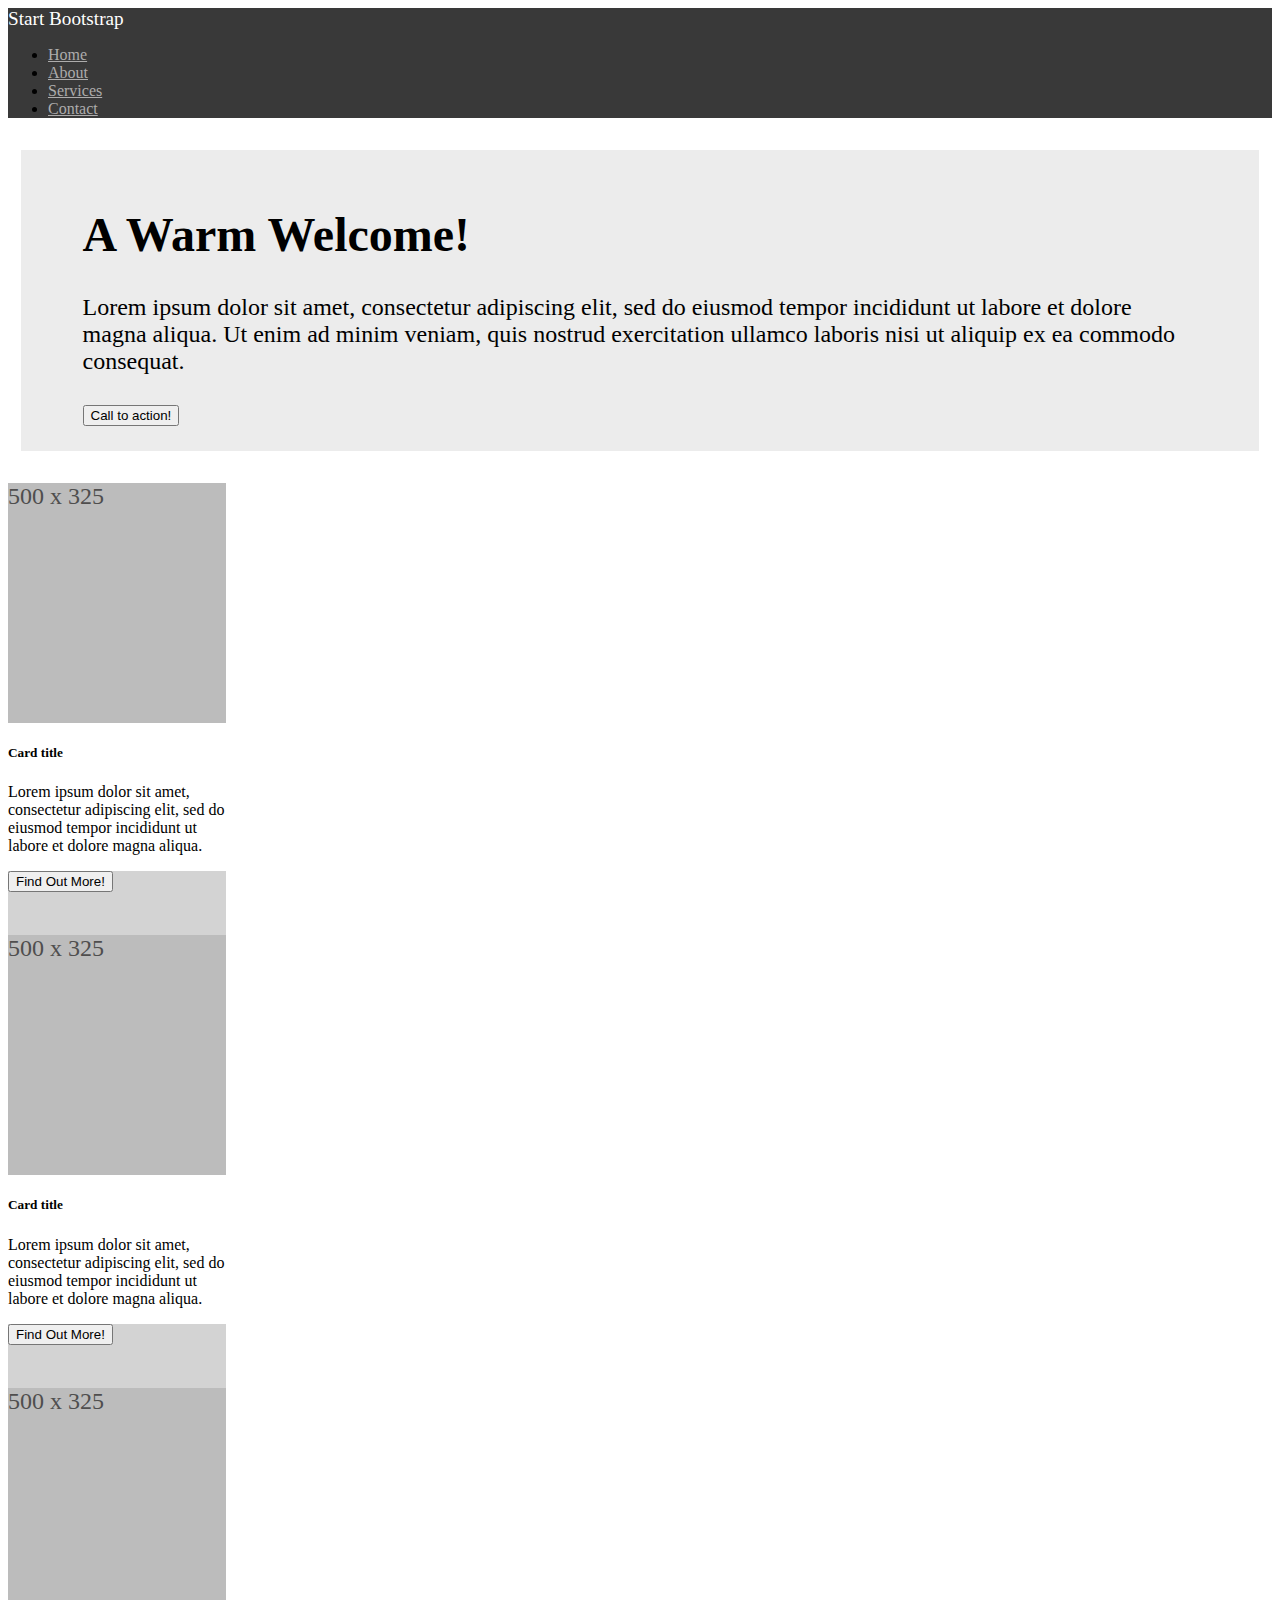
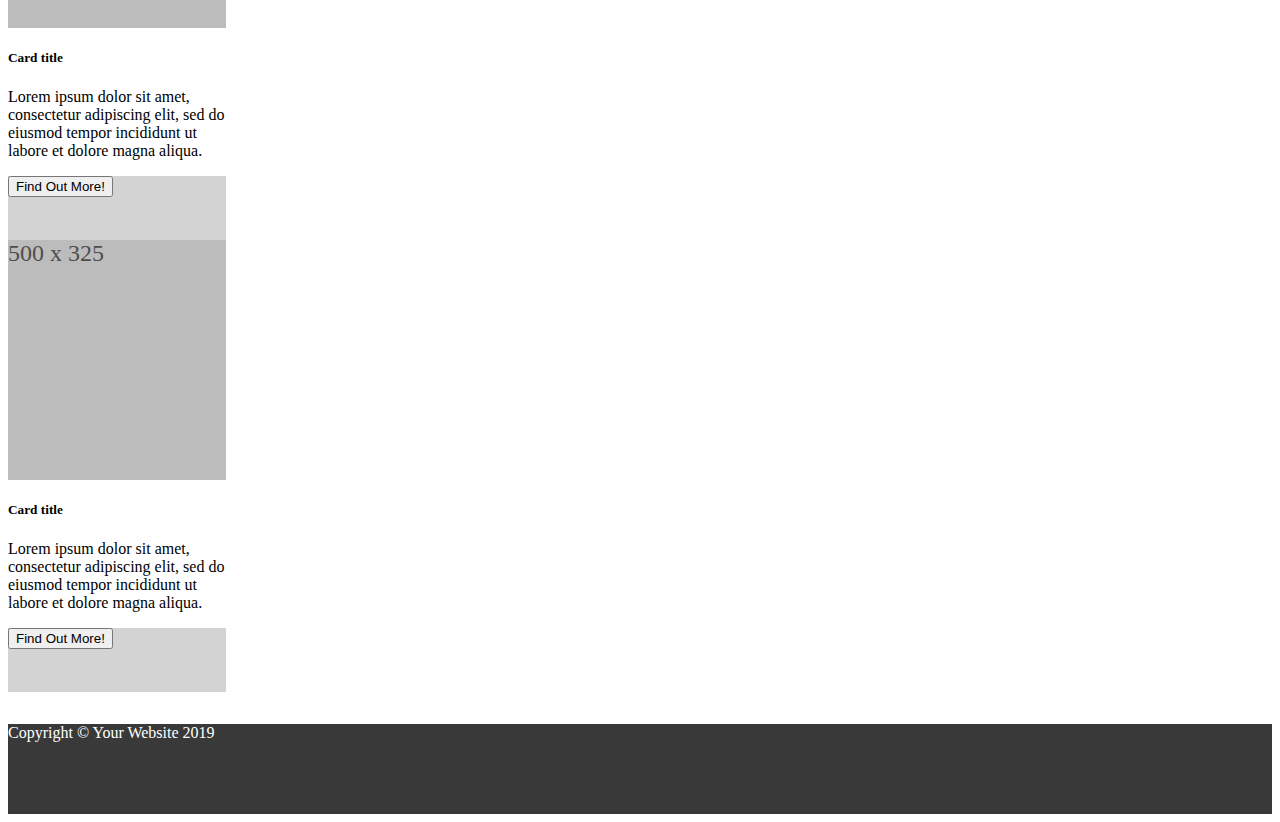
<file: Warm Welcome_Bootstrap/index.html>
<!DOCTYPE html>
<html lang="en">
  <head>
    <meta charset="UTF-8" />
    <meta name="viewport" content="width=device-width, initial-scale=1.0" />
    <title>Document</title>
    <link
      rel="stylesheet"
      href="https://cdn.jsdelivr.net/npm/bootstrap@5.2.1/dist/css/bootstrap.min.css"
      rel="stylesheet"
      integrity="sha384-iYQeCzEYFbKjA/T2uDLTpkwGzCiq6soy8tYaI1GyVh/UjpbCx/TYkiZhlZB6+fzT"
      crossorigin="anonymous"
    />
    <link rel="stylesheet" href="style.css" />
  </head>
  <body>
    <header class="header">
      <div class="navbar">
        <div class="container">
          <div class="title">Start Bootstrap</div>
          <ul class="nav">
            <li class="nav-item">
              <a class="nav-link" href="#" class="home">Home</a>
            </li>
            <li class="nav-item">
              <a class="nav-link" href="#" class="about">About</a>
            </li>
            <li class="nav-item">
              <a class="nav-link" href="#" class="services">Services</a>
            </li>
            <li class="nav-item">
              <a class="nav-link" href="#" class="contact">Contact</a>
            </li>
           </ul>
        </div>
        </div>
       </header>
    <main>
        <div class="container">
            <div class="row rowCustom">
                <div class="col d-flex flex-column justify-content-center align-items-start">
                    <h1>A Warm Welcome!</h1>
                    <p>Lorem ipsum dolor sit amet, consectetur adipiscing elit, sed do eiusmod tempor incididunt ut labore et dolore magna aliqua. Ut enim ad minim veniam, quis nostrud exercitation ullamco laboris nisi ut aliquip ex ea commodo consequat.</p>
                    <button class="btn btn-primary">Call to action!</button>
                </div>
            </div>
        </div>
        <div class="container d-flex justify-content-between align-items-center">
            <div class="card text-center">
                <div class="image d-flex justify-content-center align-items-center">500 x 325</div>
                <div class="card-body">
                    <h5 class="card-title">Card title</h5>
                    <p class="card-text">Lorem ipsum dolor sit amet, consectetur adipiscing elit, sed do eiusmod tempor incididunt ut labore et dolore magna aliqua.</p>
                </div>
                                <div class="bottom d-flex justify-content-center align-items-center">
                        <button class="btn btn-primary">Find Out More!</button>
                </div>
                    
            </div>
            <div class="card text-center">
                <div class="image d-flex justify-content-center align-items-center">500 x 325</div>
                <div class="card-body">
                    <h5 class="card-title">Card title</h5>
                    <p class="card-text">Lorem ipsum dolor sit amet, consectetur adipiscing elit, sed do eiusmod tempor incididunt ut labore et dolore magna aliqua.</p>
                </div>
                <div class="bottom d-flex justify-content-center align-items-center">
                    <button class="btn btn-primary">Find Out More!</button>
            </div>
            </div>
            <div class="card text-center">
                <div class="image d-flex justify-content-center align-items-center">500 x 325</div>
                <div class="card-body">
                    <h5 class="card-title">Card title</h5>
                    <p class="card-text">Lorem ipsum dolor sit amet, consectetur adipiscing elit, sed do eiusmod tempor incididunt ut labore et dolore magna aliqua.</p>
                 </div>
                 <div class="bottom d-flex justify-content-center align-items-center">
                    <button class="btn btn-primary">Find Out More!</button>
            </div>
            </div>
            <div class="card text-center">
                <div class="image d-flex justify-content-center align-items-center">500 x 325</div>
                <div class="card-body">
                    <h5 class="card-title">Card title</h5>
                    <p class="card-text">Lorem ipsum dolor sit amet, consectetur adipiscing elit, sed do eiusmod tempor incididunt ut labore et dolore magna aliqua.</p>
                </div>
                <div class="bottom d-flex justify-content-center align-items-center">
                    <button class="btn btn-primary">Find Out More!</button>
            </div>
            </div>
            </div>
        </div>
    </main>
    <footer class="footer d-flex flex-row justify-content-center align-items-center">
      <p>Copyright © Your Website 2019</p>
    </footer>
  </body>
</html>
</file>
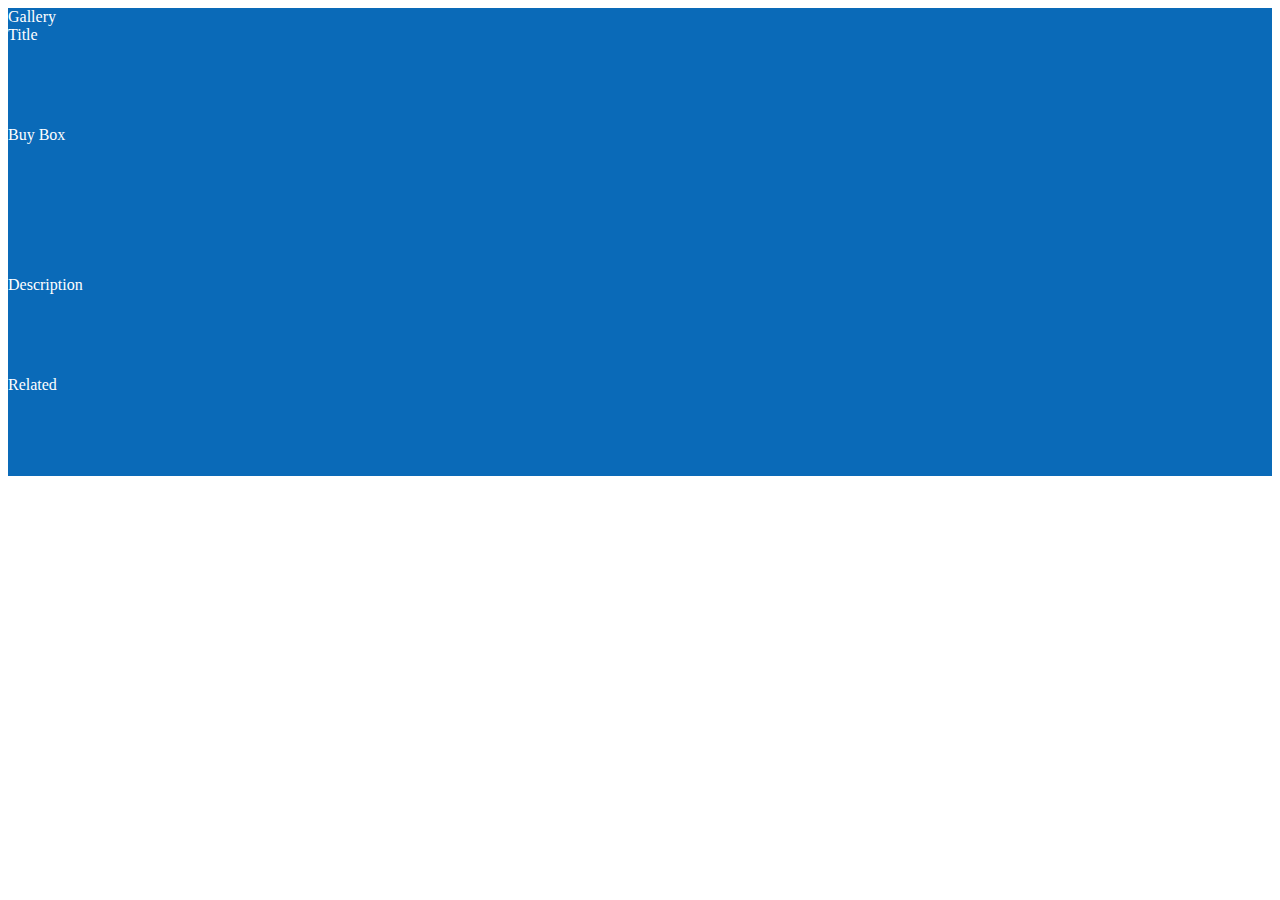
<file: Таблица_Bootstrap/index.html>
<!DOCTYPE html>
<html lang="en">
  <head>
    <meta charset="UTF-8" />
    <meta name="viewport" content="width=device-width, initial-scale=1.0" />
    <title>Document</title>
    <link
      rel="stylesheet"
      href="https://cdn.jsdelivr.net/npm/bootstrap@5.2.1/dist/css/bootstrap.min.css"
      rel="stylesheet"
      integrity="sha384-iYQeCzEYFbKjA/T2uDLTpkwGzCiq6soy8tYaI1GyVh/UjpbCx/TYkiZhlZB6+fzT"
      crossorigin="anonymous"
    />
    <link rel="stylesheet" href="style.css" />
  </head>
  <body>
    <div class="container text-center">
      <div class="row">
        <div class="col-8">
          <div class="gallery gx-3 h-100 d-flex align-items-center justify-content-center">Gallery</div>
        </div>
        <div class="col-4">
          <div class="container">
          <div class="row gy-2">
            <div class="col title d-flex align-items-center justify-content-center">Title</div>
            <div class="col-12 d-flex align-items-center justify-content-center">Buy Box</div>
          </div>
        </div>
        </div>
      </div>
      <div class="row">
        <div class="col gy-2">
          <div class="description d-flex align-items-center justify-content-center">Description</div>
        </div>
      </div>
      <div class="row">
        <div class="col gy-2">
        <div class="related d-flex align-items-center justify-content-center">Related</div>
      </div>
    </div>
  </body>
</html>
</file>
<file: Warm Welcome_Bootstrap/style.css>
.rowCustom {
    margin-bottom:2rem;
    padding-left:1%;
    padding-right: 1%;
}

.col{
    background-color: rgb(236, 236, 236);
    padding: 2% 5% 2% 5%;
    font-size: x-large;
}
.card{
    width:17vw;
}
.image{
    height:10em;
    background-color: rgb(188, 188, 188);
    font-size: x-large;
    color:rgb(79, 78, 78);
}
.bottom{
    height:4em;
    background-color: lightgray;
}
.header{
    background-color: rgb(57, 57, 57);
    margin-bottom:2rem;
    }
.nav-link{
    color:rgb(173, 172, 172);
}
.nav-link:hover{
    color:white;
}
.title{
    color:white;
    font-size:larger;
}
.footer{
    height:10vh;
    background-color: rgb(57, 57, 57);
    color:white;
    margin-top:2rem;
}
</file>
<file: Таблица_Bootstrap/style.css>
.gallery.gx-3 {
    background-color: rgb(10, 106, 184);
    color:white;
}
.title {
    background-color: rgb(10, 106, 184);
    color:white;
    height:100px;
}
.col-12 {
    background-color: rgb(10, 106, 184);
    color:white;
    height:150px;
}
.description{
    background-color: rgb(10, 106, 184);
    color:white;
    height:100px;
}
.related{
    background-color: rgb(10, 106, 184);
    color:white;
    height:100px;
}
</file>
